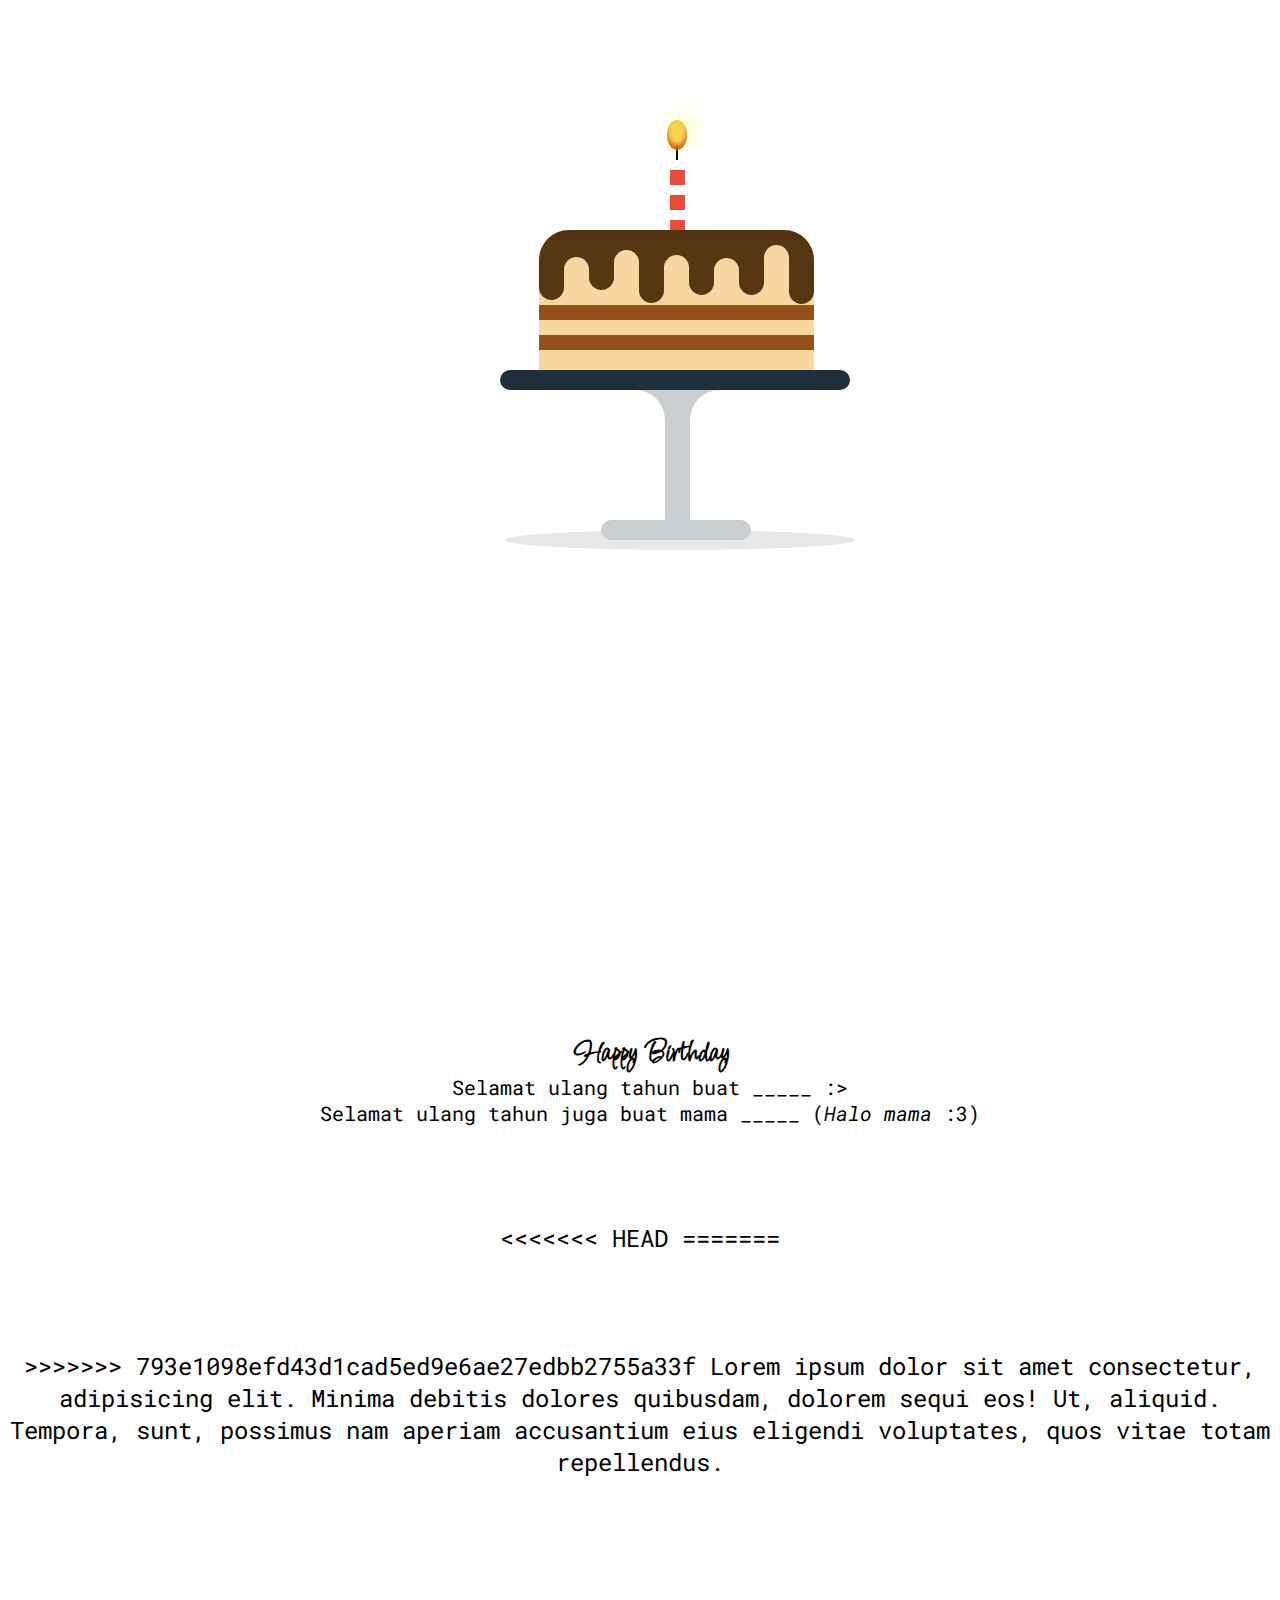
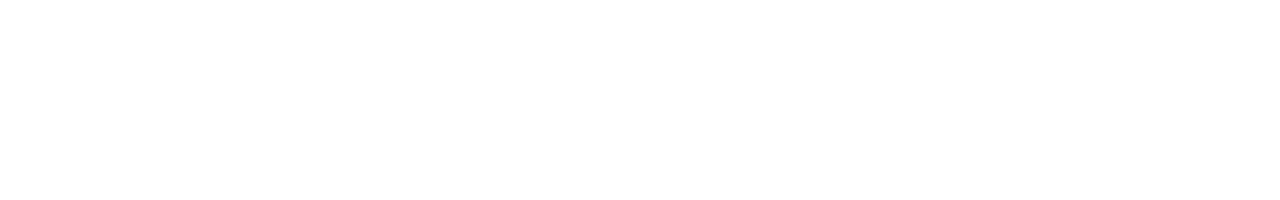
<file: index.html>
<!DOCTYPE html>
<html lang="en">
  <head>
    <link rel="stylesheet" href="style.css" />
    <meta charset="UTF-8" />
    <!-- Required meta tags -->
    <meta name="viewport" content="width=device-width, initial-scale=1" />
    <!-- Bootstrap CSS -->
    <link href="https://cdn.jsdelivr.net/npm/bootstrap@5.0.2/dist/css/bootstrap.min.css" rel="stylesheet" integrity="sha384-EVSTQN3/azprG1Anm3QDgpJLIm9Nao0Yz1ztcQTwFspd3yD65VohhpuuCOmLASjC" crossorigin="anonymous" />
    <title>Selamat Ulang Tahun</title>
  </head>
  <body>
    <div class="container">
      <!-- Kue -->
      <section class="kueultah">
        <div class="birthday-cake">
          <div class="holder"></div>
          <div class="shadow"></div>
          <div class="cake">
            <div class="chocolote"></div>
          </div>
          <div class="candle"></div>
          <a id="myLink" href="" style="text-decoration: none; color: transparent" onclick="MyFunction();return false"><div class="flame" style="text-align: center"></div></a>
        </div>
      </section>
      <!-- End of Kue-->

      <!-- Ucapan -->
      <section class="jumbotron text-center">
        <h1 class="display-1">Happy Birthday</h1>
        <p class="kue">Selamat ulang tahun buat _____ :> <br />Selamat ulang tahun juga buat mama _____ (<i>Halo mama</i> :3)</p>
      </section>
      <!-- end of ucapan -->

      <!-- Ucapan dan doa -->
      <section id="ucapan">
        <p>
<<<<<<< HEAD
=======
          <br>
          <br>
          <br>
          <br>
>>>>>>> 793e1098efd43d1cad5ed9e6ae27edbb2755a33f
          Lorem ipsum dolor sit amet consectetur, adipisicing elit. Minima debitis dolores quibusdam, dolorem sequi eos! Ut, aliquid. Tempora, sunt, possimus nam aperiam accusantium eius eligendi voluptates, quos vitae totam repellendus.
        </p>
      </section>
      <!-- end of ucapan dan doa -->
    </div>
    <script src="jquery-3.6.0.min.js"></script>
    <script src="scriptbday.js"></script>
    <script src="https://cdn.jsdelivr.net/npm/bootstrap@5.0.2/dist/js/bootstrap.bundle.min.js" integrity="sha384-MrcW6ZMFYlzcLA8Nl+NtUVF0sA7MsXsP1UyJoMp4YLEuNSfAP+JcXn/tWtIaxVXM" crossorigin="anonymous"></script>
  </body>
</html>
</file>
<file: style.css>
@import url("https://fonts.googleapis.com/css2?family=Licorice&family=Roboto+Mono:ital@0;1&display=swap");

* {
  margin: 0;
  padding: 0;
  box-sizing: border-box;
}

body {
  /* background-color: #68b8ab; */
  /* display: flex;
  justify-content: center;
  align-items: center;*/
  height: 100vh;
  width: auto;
  /* height: 2000px; */
}

.container {
  width: 100%;
  height: 100%;
}

.birthday-cake {
  position: absolute;
  left: 50%;
  top: 40%;
  width: auto;
}

.jumbotron {
  position: absolute;
  top: 70%;
  left: 25%;
  /* padding: 2rem 1rem; */
  z-index: 5;
  width: auto;
  /* background-color: #e2edff; */
  scroll-behavior: smooth;
}

.holder {
  position: absolute;
  width: 350px;
  height: 20px;
  border-radius: 100px;
  background-color: #212f3c;
  left: -140px;
  top: 10px;
}

.holder:before {
  content: "";
  position: absolute;
  width: 100px;
  height: 150px;
  background-color: #cacfd2;
  left: 130px;
  top: 20px;
}
.holder:after {
  content: "";
  position: absolute;
  /* background-color: #68b8ab; */
  background-color: #ffffff;
  width: 100px;
  height: 135px;
  border-radius: 30px 30px 0 0;
  left: 65px;
  top: 20px;
  /* box-shadow: 125px 0 #68b8ab; */
  box-shadow: 125px 0 #ffffff;
}

.shadow {
  position: absolute;
  width: 350px;
  height: 20px;
  border-radius: 50%;
  top: 170px;
  left: -135px;
  background-color: rgba(0, 0, 0, 0.095);
  z-index: 1;
}

.shadow:before {
  content: "";
  position: absolute;
  background-color: #cacfd2;
  width: 150px;
  height: 20px;
  border-radius: 20px;
  top: -10px;
  left: 96px;
}

.cake {
  position: absolute;
  overflow: hidden;
  width: 275px;
  height: 140px;
  background-color: #fad7a0;
  top: -130px;
  left: -101px;
  border-radius: 30px 30px 0 0;
}

.cake:before {
  content: "";
  position: absolute;
  background-color: #935116;
  width: 275px;
  height: 15px;
  top: 75px;
  box-shadow: 0 30px #935116;
}

.cake:after {
  content: "";
  position: absolute;
  background-color: #573612;
  width: 275px;
  height: 40px;
  box-shadow: inset 0 10px rgba(0, 0, 0, 0.07);
}

.chocolote {
  position: absolute;
  background-color: #573612;
  height: 45px;
  width: 25px;
  top: 25px;
  left: 0;
  z-index: 2;
  border-radius: 50px;
  box-shadow: 25px 2px #fad7a0, 50px -10px #573612, 75px -5px #fad7a0, 100px 3px #573612, 125px 0 #fad7a0, 150px -5px #573612, 175px 3px #fad7a2, 200px -5px #573612, 225px -10px #fad7a2, 250px 4px #573612;
}

.candle {
  position: absolute;
  width: 15px;
  height: 70px;
  background-color: white;
  top: -200px;
  left: 30px;
  box-shadow: inset 0 -10px #e74c3c;
}

.candle:before {
  content: "";
  position: absolute;
  width: 15px;
  height: 15px;
  background-color: #e74c3c;
  top: 10px;
  box-shadow: 0 25px #e74c3c;
}

.candle:after {
  content: "";
  position: absolute;
  width: 2px;
  height: 15px;
  background-color: black;
  top: -15px;
  left: 6px;
}

.flame {
  position: absolute;
  background-color: #f4d03f;
  opacity: 0.9;
  box-shadow: inset 0 -5px 5px #d35400, 5px -5px 20px #fbffa3;
  background-color: #f4d03f;
  width: 20px;
  height: 30px;
  top: -240px;
  border-radius: 50%;
  left: 26.5px;
  animation: flame 0.5s infinite;
}

h1 {
  font-family: "Licorice", cursive;
}

.kue {
  font-family: "Roboto Mono", monospace;
  font-size: 20px;
}

section {
  display: flex;
  flex-direction: column;
  align-items: center;
  justify-content: center;
  width: 100%;
  height: 100vh;
}

section p {
  font-family: "Roboto Mono", monospace;
  font-size: 1.5rem;
  text-align: center;
}

@keyframes flame {
  from,
  to {
    transform: scale(1, 1);
  }
  25% {
    transform: scale(0.9, 1.1);
  }
  50% {
    transform: scale(1.1, 0.9);
  }
  75% {
    transform: scale(0.95, 1.05);
  }
}
</file>
